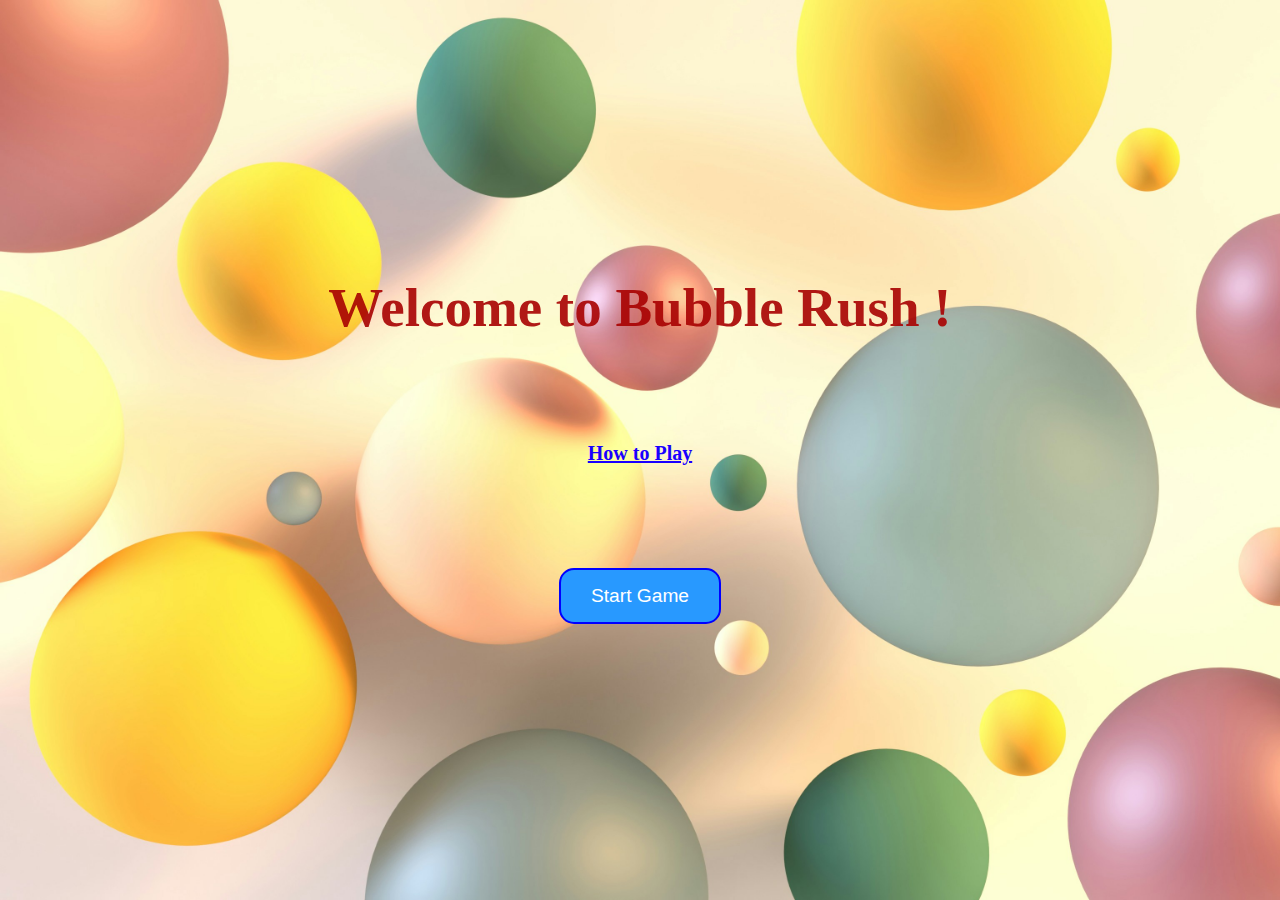
<file: index.html>
<!DOCTYPE html>
<html lang="en">
<head>
  <meta charset="UTF-8">
  <meta name="viewport" content="width=device-width, initial-scale=1.0">
  <link rel="stylesheet" href="style.css">
  <title>Bubble Rush-Home</title>

</head>
<body>
    <main>
    <div class="hero">
        <h1>Welcome to Bubble Rush ! </h1>
        <h5><a href="rules\rules.html"> How to Play</a></h5>
        <button onclick="gamepage()"> Start Game </button>
    </div>
    </main>
    <script src="script.js"></script>
</body>
</html>
</file>
<file: style.css>
*{
    margin: 0;
    padding: 0;
}
body{
    width: 100%;
    height: 100%;
}
main{
    background-image: url("bubble.jpg");
    background-size: cover;
    width: 100vw;
    height: 100vh;
    display: flex;
    flex-direction: column;
    justify-content: center;
    align-items: center;
}
.hero{
    text-align: center;
    width: 50%;
    height: 50%;
    display: flex;
    flex-direction: column;
    justify-content: center;
    justify-content: space-around;
    align-items: center;
}
.hero h1 {
    font-size: 55px;
    color: rgba(168, 2, 2, 0.911);
    font-weight: bolder;
    
}

.hero  a{

    color: rgb(25, 0, 255);
    font-size: 20px;
    font-weight: 800;
}
button{
    padding:15px 30px;
    border-radius: 15px;
    border: 2px solid blue;
    background-color: #2899ff;
    color: white;
    font-size: larger;
}

button:hover{
    transform: scale(1.1);
    transition-duration: .3s;
}
@media (max-width:700px) {
    .hero h1 {
        font-size: 33px;
        color: rgba(168, 2, 2, 0.911);
        font-weight: bolder;
        
    }

}
</file>
